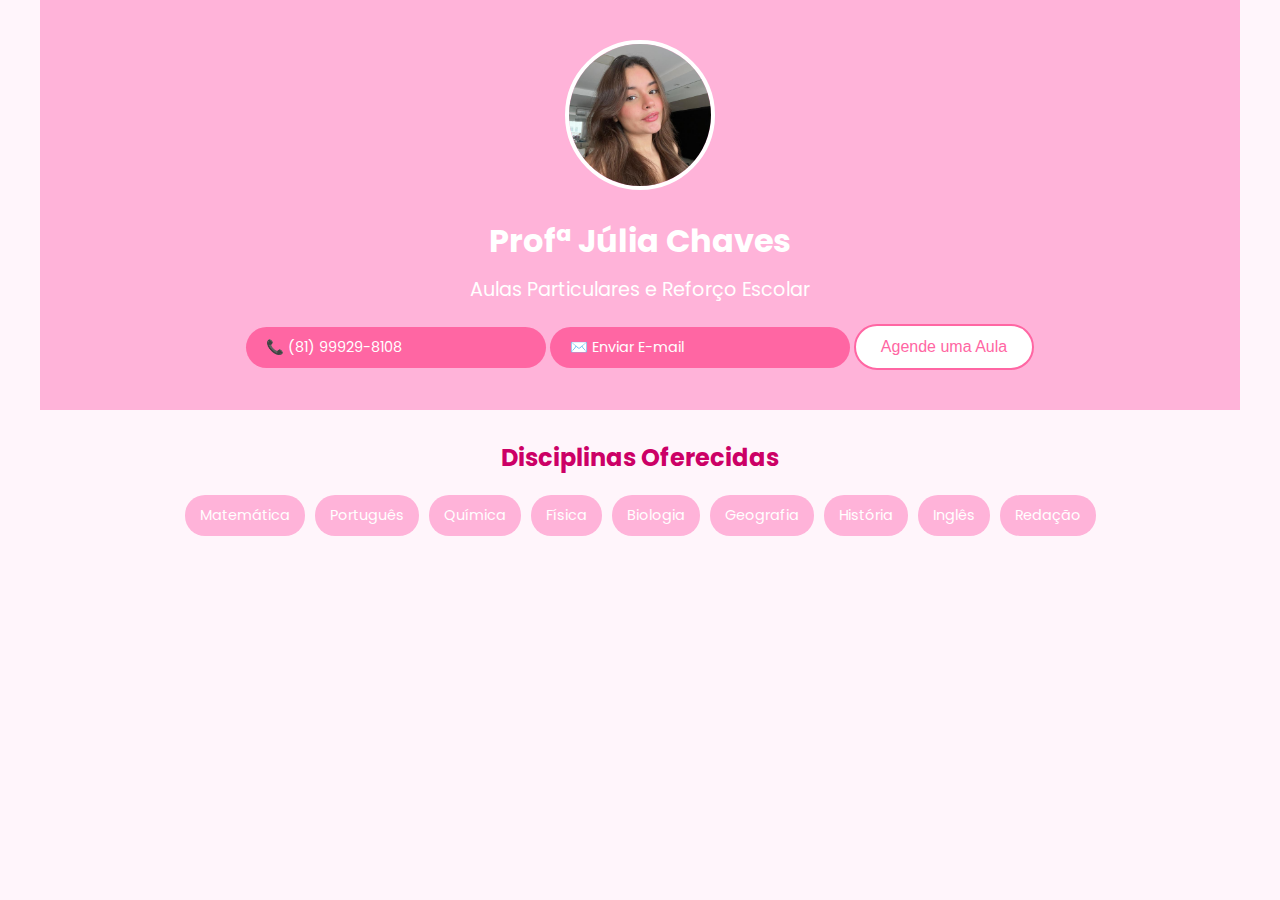
<file: index.html>
<!DOCTYPE html>
<html lang="pt-BR">
<head>
    <meta charset="UTF-8">
    <title>Professora Júlia Chaves - Aulas Particulares</title>
    <!-- Meta tag para responsividade -->
    <meta name="viewport" content="width=device-width, initial-scale=1.0">
    <!-- Fonte Poppins do Google Fonts -->
    <link rel="preconnect" href="https://fonts.googleapis.com">
    <link rel="preconnect" href="https://fonts.gstatic.com" crossorigin>
    <!-- Importação da fonte Poppins -->
    <link href="https://fonts.googleapis.com/css2?family=Poppins:wght@400;600&display=swap" rel="stylesheet">
    <!-- Link para o arquivo CSS -->
    <link rel="stylesheet" href="css/style.css">
</head>
<body>
    <div class="container">
        <header>
            <img src="assets/images/foto-julia.png" alt="Foto da Professora Júlia Chaves" class="profile-picture">
            <h1>Profª Júlia Chaves</h1>
            <p>Aulas Particulares e Reforço Escolar</p>
            <a href="tel:+5581999298108" class="contact-button">📞 (81) 99929-8108</a>
            <a href="mailto:juliachavesrodriguess@gmail.com" class="contact-button">✉️ Enviar E-mail</a>
            <button id="schedule-button" onclick="window.location.href='schedule.html'">Agende uma Aula</button>
        </header>

        <main>
            <section class="subjects">
                <h2>Disciplinas Oferecidas</h2>
                <ul>
                    <li>Matemática</li>
                    <li>Português</li>
                    <li>Química</li>
                    <li>Física</li>
                    <li>Biologia</li>
                    <li>Geografia</li>
                    <li>História</li>
                    <li>Inglês</li>
                    <li>Redação</li>
                </ul>
            </section>
        </main>

    </div>
</body>
</html>
</file>
<file: css/style.css>
/* ----------------------------------------------
   1. Reset e Estilos Globais
---------------------------------------------- */

/* Reset básico para remover margens e paddings padrão */
* {
    margin: 0;
    padding: 0;
    box-sizing: border-box;
}

/* Fonte global e cores de fundo e texto */
html, body {
    font-family: 'Poppins', sans-serif;
    background-color: #fff5fb;
    color: #333;
    height: 100%;
    overflow-x: hidden;
}
    
/* Layout flexível para o corpo */
body {
    display: flex;
    flex-direction: column;
    min-height: 100vh;
}

.fc-day-today {
    background-color: #ffe2f8 !important; /* Substitua pelo código da cor desejada */
    color: #333; /* Ajuste a cor do texto, se necessário */
}

/* Container principal para centralizar o conteúdo */
.container {
    width: 100%;
    max-width: 1200px;
    margin: 0 auto;
    flex: 1;
    display: flex;
    flex-direction: column;
    padding-bottom: 80px; /* Espaço para botões fixos */
}

/* ----------------------------------------------
   2. Estilos do Header
---------------------------------------------- */

header {
    background-color: #ffb3d9;
    text-align: center;
    padding: 40px 20px;
    position: relative;
}

.profile-picture {
    width: 150px;
    height: 150px;
    border-radius: 50%;
    border: 4px solid #fff;
    object-fit: cover;
    margin-bottom: 20px;
}

header h1 {
    font-size: 2em;
    color: #fff;
    margin-bottom: 10px;
}

header p {
    font-size: 1.2em;
    color: #fff;
    margin-bottom: 20px;
}

.contact-buttons {
    display: flex;
    justify-content: center;
    gap: 10px;
    margin-bottom: 20px;
}

.contact-button {
    display: inline-flex;
    align-items: center;
    background-color: #ff66a3;
    color: #fff;
    padding: 10px 20px;
    border-radius: 25px;
    text-decoration: none;
    font-size: 0.9em;
    transition: background-color 0.3s ease;
}

.contact-button:hover {
    background-color: #e60073;
}

.contact-button img {
    width: 24px;
    height: 24px;
    margin-right: 8px;
}

/* Botões de Agendamento e Logout */
#schedule-button,
#logout-button {
    background-color: #fff;
    color: #ff66a3;
    border: 2px solid #ff66a3;
    padding: 12px 25px;
    font-size: 1em;
    border-radius: 25px;
    cursor: pointer;
    transition: background-color 0.3s ease, color 0.3s ease;
}

#schedule-button:hover,
#logout-button:hover {
    background-color: #ff66a3;
    color: #fff;
}

#logout-button {
    position: absolute;
    top: 20px;
    right: 20px;
    background-color: #e60073;
    color: #fff;
}

#logout-button:hover {
    background-color: #cc0066;
}

/* ----------------------------------------------
   3. Estilos do Main
---------------------------------------------- */

main {
    flex: 1;
    padding: 30px 20px;
}

/* Estilos das Disciplinas */
.subjects h2 {
    text-align: center;
    font-size: 1.5em;
    color: #cc0066;
    margin-bottom: 20px;
}

.subjects ul {
    list-style: none;
    display: flex;
    flex-wrap: wrap;
    justify-content: center;
    gap: 10px;
}

.subjects li {
    background-color: #ffb3d9;
    color: #fff;
    padding: 10px 15px;
    border-radius: 20px;
    font-size: 0.9em;
}

/* ----------------------------------------------
   4. Estilos do Footer
---------------------------------------------- */

footer {
    background-color: #f2f2f2;
    text-align: center;
    padding: 15px;
    font-size: 0.9em;
    color: #666;
}

/* ----------------------------------------------
   5. Estilos da Página de Login
---------------------------------------------- */

.login-page {
    display: flex;
    justify-content: center;
    align-items: center;
    min-height: 100vh;
    background-color: #f9f9f9;
}

#login-form {
    width: 90%;
    max-width: 400px;
    background-color: #fff;
    padding: 30px 20px;
    border-radius: 15px;
    box-shadow: 0 4px 10px rgba(0,0,0,0.1);
}

#login-form h2 {
    text-align: center;
    margin-bottom: 20px;
    color: #cc0066;
    font-size: 1.8em;
}

#login-form input {
    width: 100%;
    padding: 12px 15px;
    margin: 10px 0;
    border: 1px solid #ff80bf;
    border-radius: 25px;
    font-size: 1em;
    outline: none;
    color: #333;
}

#login-form input:focus {
    border-color: #ff66a3;
}

#login-form button {
    width: 100%;
    margin-top: 20px;
    background-color: #ff66a3;
    color: #fff;
    border: none;
    padding: 12px 25px;
    border-radius: 25px;
    font-size: 1em;
    cursor: pointer;
    transition: background-color 0.3s ease;
}

#login-form button:hover {
    background-color: #e60073;
}

/* ----------------------------------------------
   6. Estilos do Calendário (schedule.html e edit.html)
---------------------------------------------- */

.calendar-container {
    flex: 1;
    padding: 20px 10px;
}

#calendar {
    width: 100%;
    margin: 0 auto;
}

/* FullCalendar Customizado */
.fc {
    font-family: 'Poppins', sans-serif;
}

.fc-toolbar {
    flex-wrap: wrap;
    justify-content: space-between;
    margin-bottom: 20px;
}

.fc-toolbar-title {
    font-size: 1.2em;
    color: #cc0066;
}

.fc-button {
    background-color: #ff66a3 !important;
    border: none !important;
    color: #fff !important;
    border-radius: 25px !important;
    padding: 8px 12px !important;
    font-size: 0.9em !important;
    margin: 5px !important;
    cursor: pointer;
    transition: background-color 0.3s ease;
}

.fc-button:hover {
    background-color: #e60073 !important;
}

.fc-button-primary:not(:disabled).fc-button-active,
.fc-button-primary:not(:disabled):active {
    background-color: #e60073 !important;
    box-shadow: none !important;
}

.fc-event {
    background-color: #ffb3d9 !important;
    border: none !important;
    color: #4a4a4a !important;
    font-size: 0.8em !important;
    border-radius: 5px !important;
    padding: 2px 4px !important;
}

.fc .fc-daygrid-day-number,
.fc .fc-timegrid-slot-label {
    color: #cc0066;
    font-size: 0.9em;
}

.fc-theme-standard .fc-scrollgrid {
    border-color: #ff80bf;
}

.fc-col-header-cell {
    background-color: #ffe6f2;
}

.fc .fc-col-header-cell-cushion {
    color: #cc0066;
}

.fc .fc-daygrid-day.fc-day-today {
    background-color: #ffe6f2;
}

.fc-highlight {
    background-color: #ffb3d9;
    opacity: 0.3;
}

/* Botões de Solicitação e Registro */
#request-appointment-button,
#register-availability-button {
    position: fixed;
    bottom: 20px;
    left: 50%;
    transform: translateX(-50%);
    background-color: #ff66a3;
    color: #fff;
    border: none;
    padding: 12px 25px;
    font-size: 1em;
    border-radius: 25px;
    cursor: pointer;
    transition: background-color 0.3s ease;
    z-index: 1000;
    width: calc(100% - 40px);
    max-width: 400px;
}

#request-appointment-button.hidden,
#register-availability-button.hidden {
    display: none;
}

#request-appointment-button:hover,
#register-availability-button:hover {
    background-color: #e60073;
}

/* ----------------------------------------------
   7. Estilos dos Popups
---------------------------------------------- */

/* Estilos Gerais dos Popups */
.popup {
    display: none;
    position: fixed;
    top: 50%;
    left: 50%;
    transform: translate(-50%, -50%);
    width: 90%;
    max-width: 400px;
    max-height: 80%; /* Limita a altura do popup */
    background-color: #fff;
    padding: 20px;
    border-radius: 15px;
    box-shadow: 0 4px 10px rgba(0, 0, 0, 0.25);
    z-index: 1000;
    overflow-y: auto; /* Permite rolagem interna */
}

.popup.show {
    display: flex;
    flex-direction: column;
    justify-content: center;
    align-items: center;
}

.popup-content {
    background-color: #fff;
    padding: 20px 30px;
    border-radius: 15px;
    text-align: center;
    position: relative;
    width: 90%;
    max-width: 400px;
}

.close-button {
    position: absolute;
    top: 10px;
    right: 15px;
    font-size: 1.5em;
    cursor: pointer;
    background: none;
    border: none;
    color: #ff66a3;
}


.popup-actions {
    display: flex;
    flex-direction: column;
    align-items: center;
    gap: 10px;
    margin-top: 20px;
}

.popup-actions button,
.popup-actions a {
    display: inline-flex;
    align-items: center;
    justify-content: center;
    background-color: #ff66a3;
    color: #fff;
    border: none;
    padding: 10px 20px;
    border-radius: 25px;
    font-size: 0.9em;
    cursor: pointer;
    text-decoration: none;
    transition: background-color 0.3s ease;
}

.popup-actions button:hover,
.popup-actions a:hover {
    background-color: #e60073;
}

.popup-actions a img {
    width: 24px;
    height: 24px;
    margin-right: 10px;
}

/* Popup de Edição */
#edit-popup .popup-content {
    padding: 20px 30px;
    border-radius: 15px;
}

#edit-popup .popup-actions {
    flex-direction: row;
    justify-content: space-between;
}

.delete-button {
    background-color: #ff4d4d;
    color: #fff;
    border: none;
    padding: 10px 20px;
    border-radius: 25px;
    cursor: pointer;
    transition: background-color 0.3s ease;
}

.delete-button:hover {
    background-color: #ff1a1a;
}

/* Popup de Registro */
#register-popup .popup-actions button {
    background-color: #ff66a3;
}

#register-popup .popup-actions button:hover {
    background-color: #e60073;
}

/* Popup de Agendamento */
#appointment-popup .popup-actions a {
    background-color: #ff66a3; /* Alinhado com a paleta da aplicação */
}

#appointment-popup .popup-actions a:hover {
    background-color: #e60073;
}

#appointment-popup .popup-actions a img {
    width: 24px;
    height: 24px;
    margin-right: 10px;
}

#total-value {
    font-size: 1.2em;
    color: #cc0066;
}

/* ----------------------------------------------
   8. Responsividade
---------------------------------------------- */

@media (max-width: 768px) {
    /* Ajustes do Header */
    .profile-picture {
        width: 120px;
        height: 120px;
        margin-bottom: 15px;
    }

    header h1 {
        font-size: 1.8em;
    }

    header p {
        font-size: 1em;
        margin-bottom: 15px;
    }

    .contact-button {
        padding: 8px 15px;
        font-size: 0.8em;
    }

    #schedule-button,
    #logout-button {
        padding: 10px 20px;
        font-size: 0.9em;
    }

    /* Ajustes das Disciplinas */
    .subjects h2 {
        font-size: 1.3em;
    }

    .subjects li {
        padding: 8px 12px;
        font-size: 0.8em;
    }

    /* Ajustes da Página de Login */
    #login-form {
        padding: 20px 15px;
    }

    #login-form h2 {
        font-size: 1.5em;
    }

    #login-form input {
        padding: 10px 12px;
        font-size: 0.9em;
    }

    #login-form button {
        padding: 10px 20px;
        font-size: 0.9em;
    }

    /* Ajustes do Calendário */
    .fc-toolbar-title {
        font-size: 1em;
    }
    .popup {
        width: 95%;
        max-width: 350px;
        max-height: 70%; /* Reduz ainda mais a altura no mobile */
        padding: 15px;
    }
    .fc-button {
        padding: 6px 10px !important;
        font-size: 0.8em !important;
    }

    .fc-event {
        font-size: 0.7em !important;
        padding: 2px 3px !important;
    }

    .fc-timegrid-slot {
        min-height: 60px;
    }

    /* Ajustes dos Popups em Mobile */
    .popup-content {
        width: 100%;
        height: 100%;
        max-width: none;
        border-radius: 0;
        padding: 20px;
        overflow-y: auto;
    }

    .close-button {
        top: 15px;
        right: 15px;
    }

    .popup-actions {
        flex-direction: column;
        gap: 15px;
    }

    /* Botões nos Popups */
    #contact-button {
        padding: 8px 15px;
        font-size: 0.9em;
    }

    /* Botões de Solicitação e Registro */
    #request-appointment-button,
    #register-availability-button {
        width: calc(100% - 40px);
        padding: 10px 20px;
        font-size: 0.9em;
    }

    /* Botão de Logout em Mobile */
    #logout-button {
        top: 15px;
        right: 15px;
        padding: 10px 15px;
        font-size: 0.9em;
    }
}

/* Estilização para horários selecionados */
.fc-event.selected-slot {
    background-color: #d81b60 !important; /* Rosa mais escuro */
    border: none !important;
    color: #fff !important; /* Texto branco para contraste */
    font-size: 0.9em;
    border-radius: 5px;
    padding: 2px 4px;
}
.calendar-controls {
    text-align: center;
    margin-bottom: 10px;
}

.calendar-controls button {
    background-color: #ff66a3;
    color: white;
    border: none;
    padding: 10px 20px;
    margin: 0 5px;
    border-radius: 5px;
    cursor: pointer;
    transition: background-color 0.3s ease;
}

.calendar-controls button:hover {
    background-color: #e60073;
}
@media only screen and (max-width: 768px) {
    .mobile-calendar .fc-timegrid-slot {
        min-height: 60px; /* Ajuste este valor conforme necessário */
    }

    /* Aumenta a área clicável dos eventos */
    .fc-event {
        padding: 10px;
        font-size: 16px;
    }

    /* Aumenta a área clicável das células de tempo */
    .fc-timegrid-slot-lane {
        cursor: pointer;
    }
}
/* Botão de Copiar Pix dentro do Popup */
.contact-button {
    display: inline-flex;
    align-items: center;
    background-color: #ff66a3;
    color: #fff;
    border: none;
    padding: 10px 20px;
    border-radius: 25px;
    font-size: 0.9em;
    cursor: pointer;
    text-decoration: none;
    transition: background-color 0.3s ease, transform 0.3s ease;
    width: 100%;
    max-width: 300px;
}

.contact-button img {
    width: 24px;
    height: 24px;
    margin-right: 10px;
}

.contact-button span {
    flex-grow: 1;
    text-align: center;
}

/* Hover e Ativo */
.contact-button:hover {
    background-color: #e60073;
}

.contact-button:active {
    transform: scale(0.98);
}

/* Feedback de Cópia */
.contact-button.copied {
    background-color: #28a745; /* Verde para indicar sucesso */
}

.contact-button.copied span {
    margin-left: 10px;
}


.contact-button img {
    width: 20px;
    height: 20px;
    margin-right: 8px;
}
</file>
